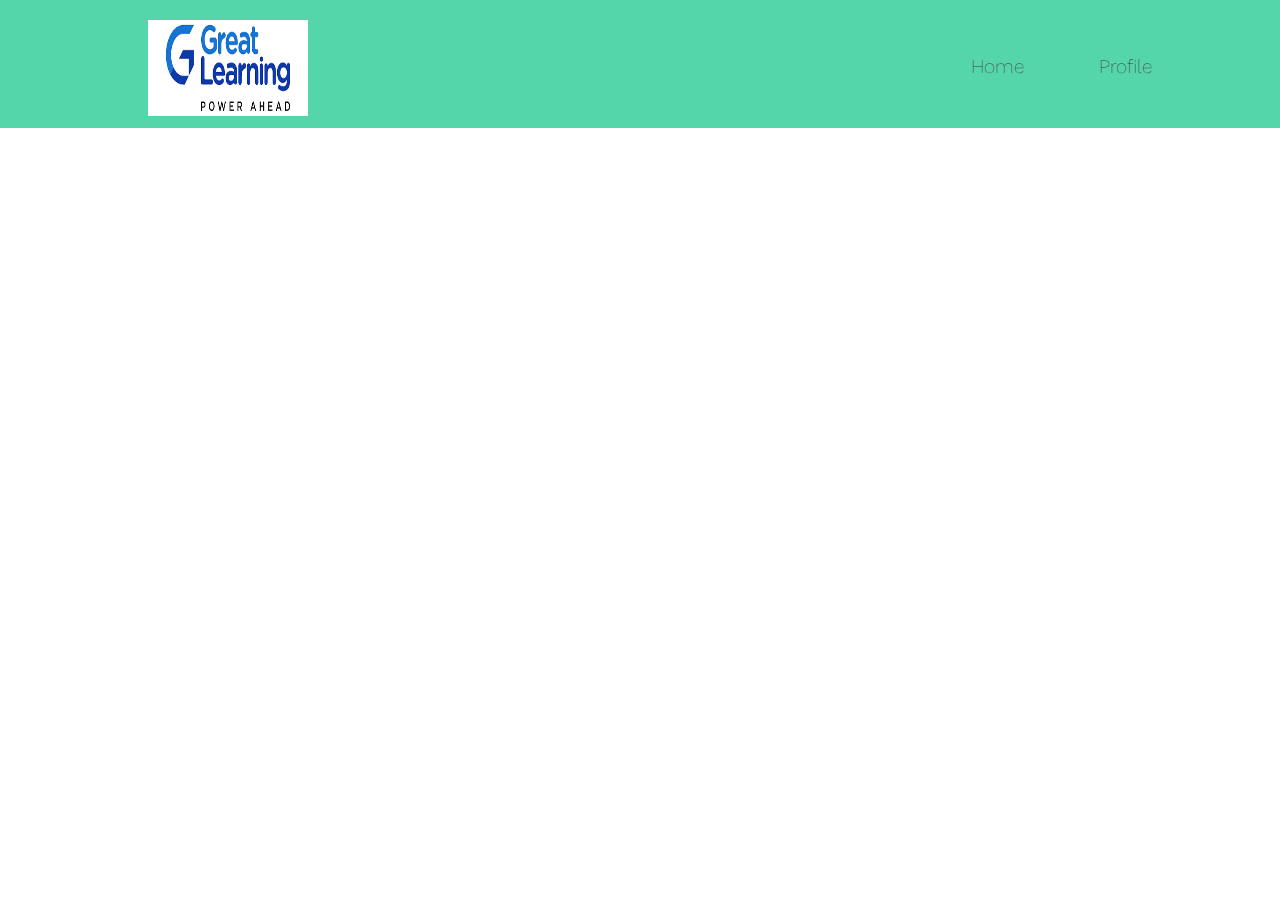
<file: index.html>
<!DOCTYPE html>
<html lang="en">
<head>
    <meta charset="UTF-8">
    <meta http-equiv="X-UA-Compatible" content="IE=edge">
    <meta name="viewport" content="width=device-width, initial-scale=1.0">
    <link href="assignment.css" rel="stylesheet" type="text/css">
    <title>Document</title>
</head>
<body>
    <header>
    <div class="container">
        <img src="[data-uri]" alt="logo" class="logo">
        <nav class="navabar">
            <ul>
                <li><a href="#" class="home">Home</a></li>
                <li><a href="profile.html" class="profile">Profile</a></li>
            </ul>
        </nav>
    </div>
    </header>
</body>
</html>
</file>
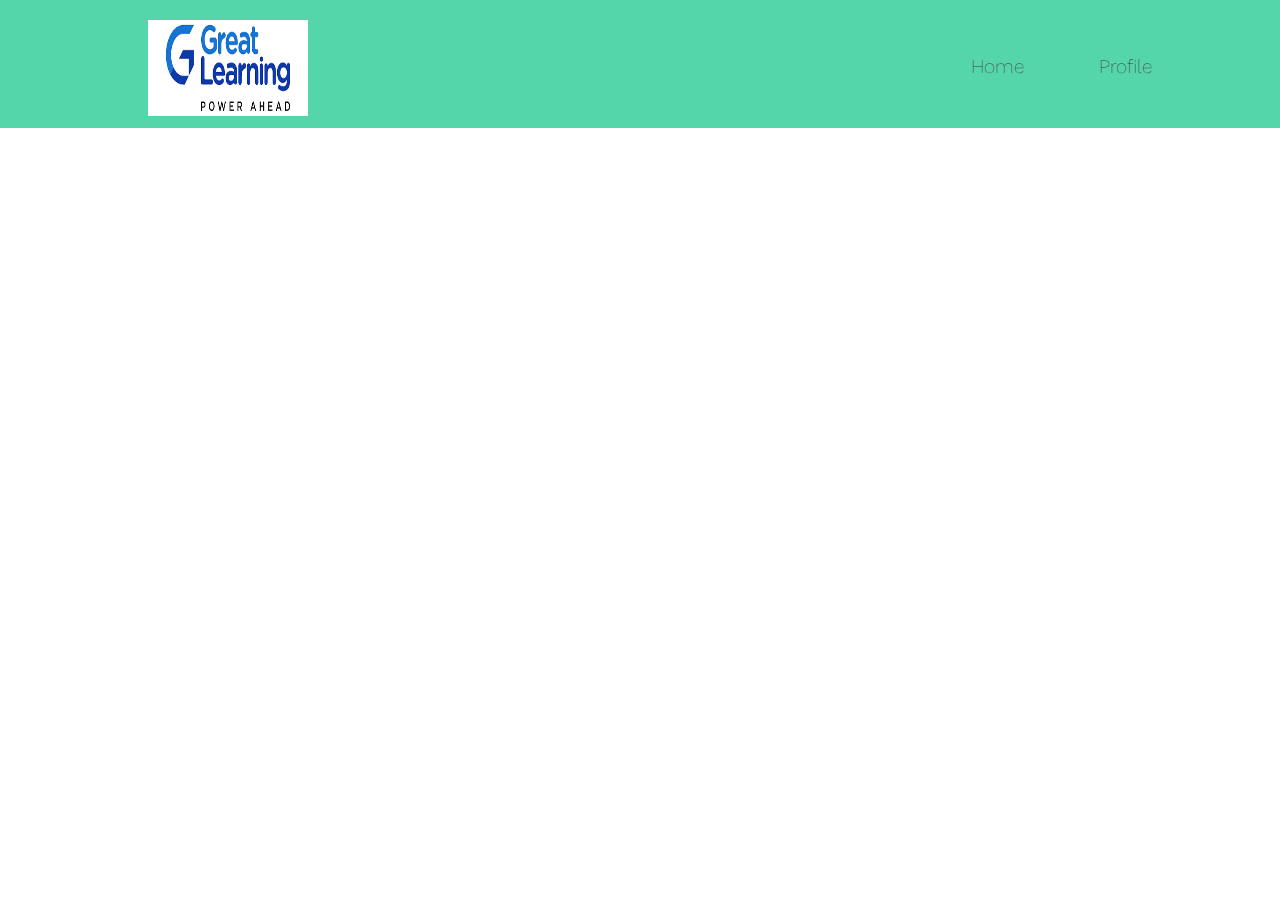
<file: assignment.html>
<!DOCTYPE html>
<html lang="en">
<head>
    <meta charset="UTF-8">
    <meta http-equiv="X-UA-Compatible" content="IE=edge">
    <meta name="viewport" content="width=device-width, initial-scale=1.0">
    <link href="assignment.css" rel="stylesheet" type="text/css">
    <title>Document</title>
</head>
<body>
    <header>
    <div class="container">
        <img src="[data-uri]" alt="logo" class="logo">
        <nav class="navabar">
            <ul>
                <li><a href="#" class="home">Home</a></li>
                <li><a href="profile.html" class="profile">Profile</a></li>
            </ul>
        </nav>
    </div>
    </header>
</body>
</html>
</file>
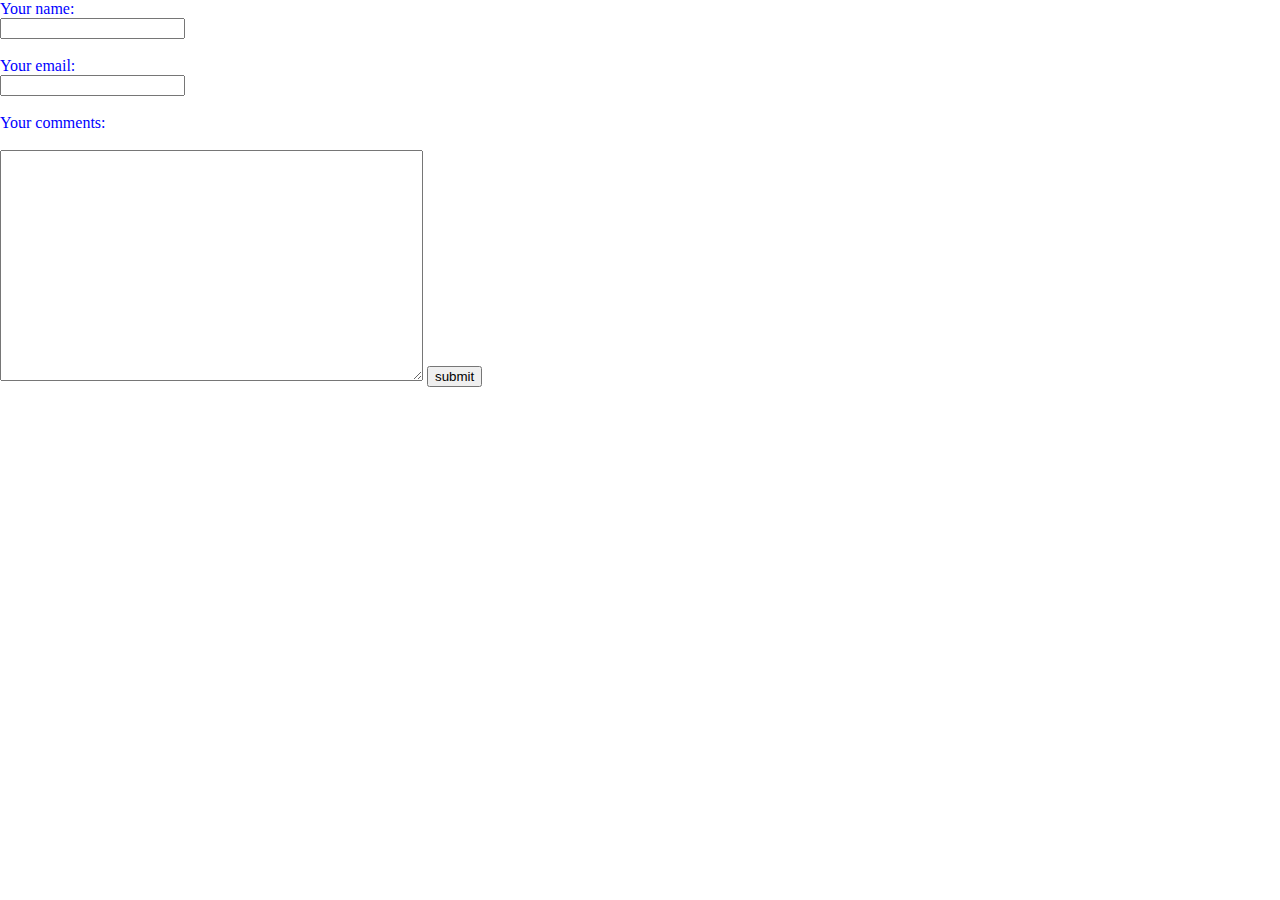
<file: contact.html>
<!DOCTYPE html>
<html lang="en">
<head>
    <meta charset="UTF-8">
    <meta http-equiv="X-UA-Compatible" content="IE=edge">
    <meta name="viewport" content="width=device-width, initial-scale=1.0">
    <title>Document</title>
</head>
<body style="margin: auto;width: auto; height: 100%;background-position: center;background-size:cover ;background-repeat: no-repeat;background-image: url(https://media.istockphoto.com/photos/-picture-id1277188775?k=20&m=1277188775&s=170667a&w=0&h=O9Y_AQWu-0FwPFkTTHTYNn4Hj_qjTztm7k_-4dtO3Fs=)">
    <div class="container">
        <span style="color: blue;">Your name:</span>
        <br><input type="text" name="realname"><br><br>
        <span style="color: blue;">Your email:</span>
        <br><input type="text" name="email"><br><br>
        <span style="color: blue;">Your comments:<br></span><br>
        <textarea name="comments" rows="15" cols="50"></textarea>
        <a href="submitdata.html"><input type="submit" value="submit"></a>
    </div>
</body>
</html>
</file>
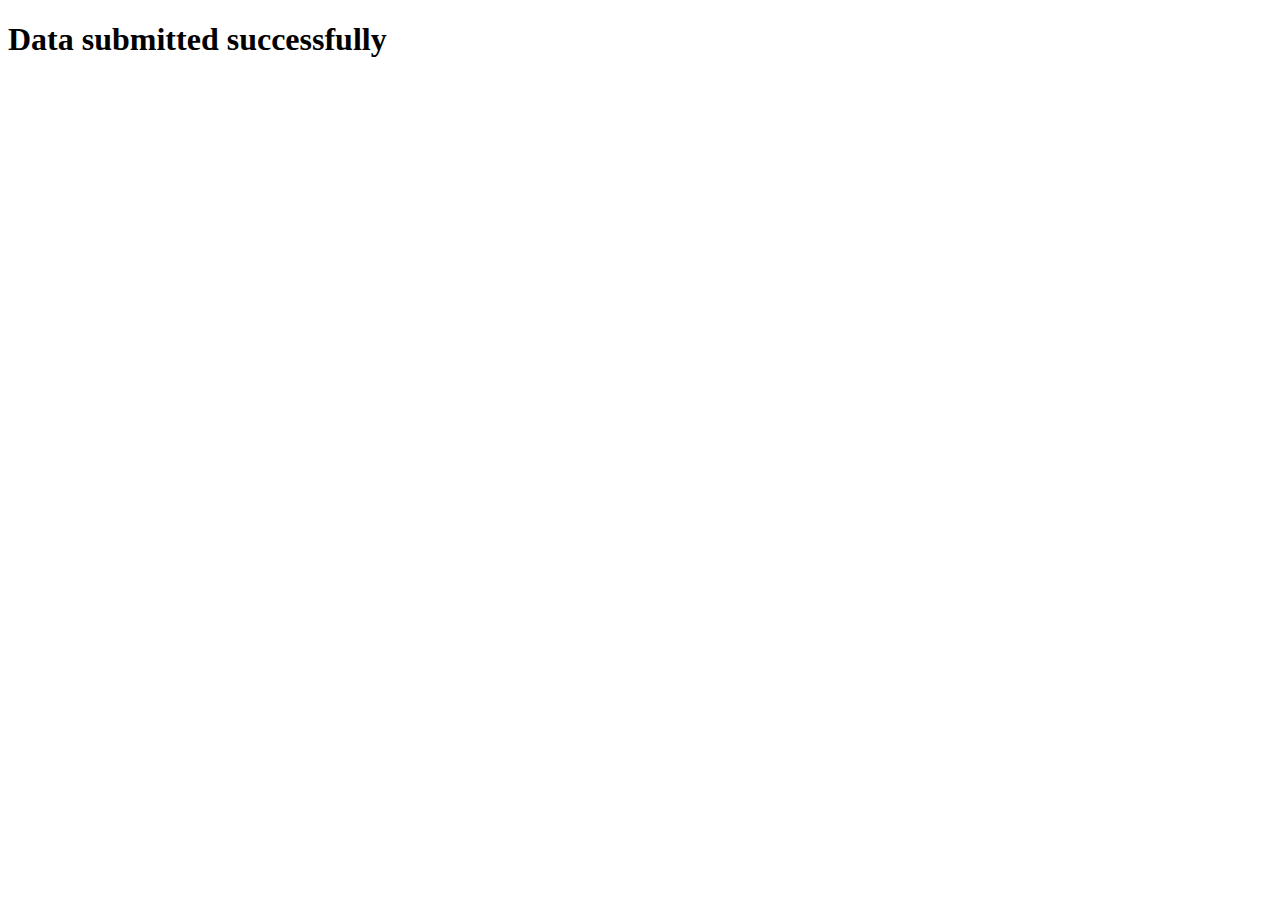
<file: submitdata.html>
<!DOCTYPE html>
<html lang="en">
<head>
    <meta charset="UTF-8">
    <meta http-equiv="X-UA-Compatible" content="IE=edge">
    <meta name="viewport" content="width=device-width, initial-scale=1.0">
    <title>Document</title>
</head>
<body>
    <h1>Data submitted successfully</h1>
</body>
</html>
</file>
<file: assignment.css>
@import url('https://fonts.googleapis.com/css?family=Work+Sans:400,600');
body {
	margin: 0;
	background-image: url(https://www.wishesmsg.com/wp-content/uploads/back-to-school-message-1280x720.jpg);
	font-family: 'Work Sans', sans-serif;
	font-weight: 200;
    background-size: 70rem 50rem;
    background-repeat: no-repeat;
}

.container {
	width: 80%;
	margin: 0 auto;
}

header {
  background: #55d6aa;
  /* background: white; */
  height: 8rem;
}

header::after {
  content: '';
  display: table;
  clear: both;
}

.logo {
  float: left;
  padding: 20px 20px 20px 20px;
  height: 6rem;
  width: 10rem;
}

nav {
    float: right;
  }
  
  nav ul {
    margin: 0;
    padding: 0;
    list-style: none;
  }
  
  nav li {
    display: inline-flex;
    margin-left: 70px;
    padding-top: 23px;  
    position: relative;
  }
  
  nav a {
    color: rgb(68, 68, 68);
    text-decoration: none;
    font-size: 20px;
    padding-top: 2rem;
  }
  
  nav a:hover {
    color: #000;
  }
  
  nav a::before {
    content: '';
    display: block;
    height: 5px;
    background-color: #444;
  
    position: absolute;
    top: 0;
    width: 0%;
  
    transition: all ease-in-out 250ms;
  }
  
  nav a:hover::before {
    width: 100%;
  }
  
  .home{
    font-size: larger;
  }

  .profile{
      font-size: larger;
  }
</file>
